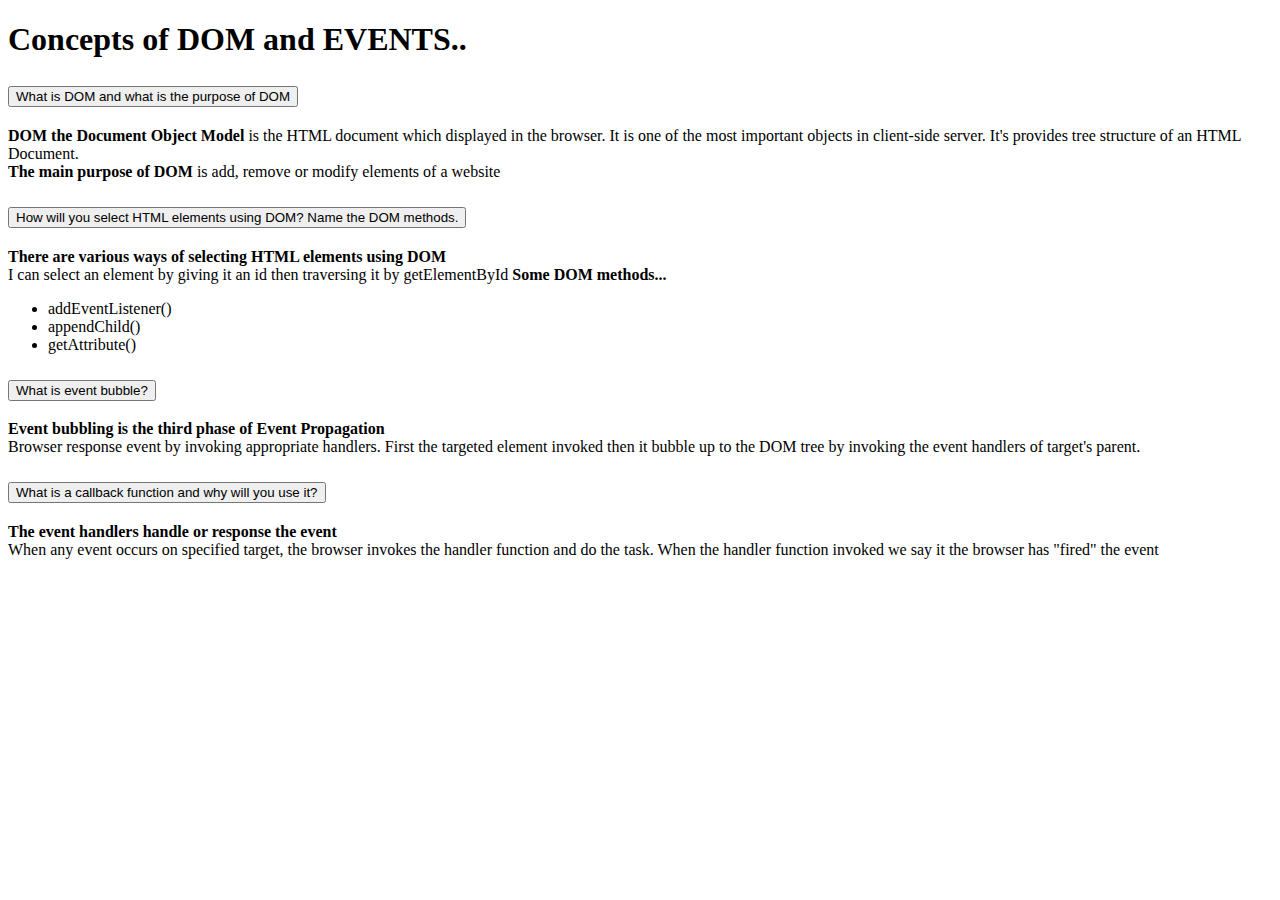
<file: blog.html>
<!DOCTYPE html>
<html lang="en">

<head>
    <meta charset="UTF-8">
    <meta http-equiv="X-UA-Compatible" content="IE=edge">
    <meta name="viewport" content="width=device-width, initial-scale=1.0">
    <title>JavaScript Concepts Blog</title>

    <!-- Bootstrap Styles-->
    <link href="https://cdn.jsdelivr.net/npm/bootstrap@5.3.0-alpha1/dist/css/bootstrap.min.css" rel="stylesheet"
        integrity="sha384-GLhlTQ8iRABdZLl6O3oVMWSktQOp6b7In1Zl3/Jr59b6EGGoI1aFkw7cmDA6j6gD" crossorigin="anonymous">
</head>

<body>
    <header class="container my-4 bg-info p-4 rounded  bg-opacity-25">
        <h1 class="section-title">Concepts of DOM and EVENTS..</h1>
    </header>
    <main class="container bg-danger bg-opacity-25 my-4 p-4 rounded">
        <div class="accordion" id="accordionExample">


            <!-- Item-1 -->
            <div class="accordion-item">
                <h2 class="accordion-header" id="headingOne">
                    <button class="accordion-button fs-4 fw-semibold" type="button" data-bs-toggle="collapse"
                        data-bs-target="#collapseOne" aria-expanded="true" aria-controls="collapseOne">
                        What is DOM and what is the purpose of DOM
                    </button>
                </h2>
                <div id="collapseOne" class="accordion-collapse collapse show" aria-labelledby="headingOne"
                    data-bs-parent="#accordionExample">
                    <div class="accordion-body">
                        <strong>DOM the Document Object Model</strong> is the HTML document which displayed in the browser. It is one of the most important objects in client-side server. It's provides tree structure of an HTML Document. <br>
                        <strong>The main purpose of DOM</strong> is add, remove or modify elements of a website
                    </div>
                </div>
            </div>

            <!-- Item2 -->
            <div class="accordion-item">
                <h2 class="accordion-header" id="headingTwo">
                    <button class="accordion-button fs-4 fw-semibold collapsed" type="button" data-bs-toggle="collapse"
                        data-bs-target="#collapseTwo" aria-expanded="false" aria-controls="collapseTwo">
                        How will you select HTML elements using DOM? Name the DOM methods.
                    </button>
                </h2>
                <div id="collapseTwo" class="accordion-collapse collapse" aria-labelledby="headingTwo"
                    data-bs-parent="#accordionExample">
                    <div class="accordion-body">
                        <strong>There are various ways of selecting HTML elements using DOM</strong> <br>
                        I can select an element by giving it an id then traversing it by getElementById
                        
                        <strong>Some DOM methods...</strong> <br>
                        <ul>
                            <li>addEventListener()</li>
                            <li>appendChild()</li>
                            <li>getAttribute()</li>
                        </ul>
                    </div>
                </div>
            </div>

            <!-- Item3 -->
            <div class="accordion-item">
                <h2 class="accordion-header" id="headingThree">
                    <button class="accordion-button fs-4 fw-semibold collapsed" type="button" data-bs-toggle="collapse"
                        data-bs-target="#collapseThree" aria-expanded="false" aria-controls="collapseThree">
                        What is event bubble?
                    </button>
                </h2>
                <div id="collapseThree" class="accordion-collapse collapse" aria-labelledby="headingThree"
                    data-bs-parent="#accordionExample">
                    <div class="accordion-body">
                        <strong>Event bubbling is the third phase of Event Propagation</strong>   <br>
                        Browser response event by invoking appropriate handlers. First the targeted element invoked then it bubble up to the DOM tree by invoking the event handlers of target's parent.
                    </div>
                </div>
            </div>


            <!-- Item4 -->
            <div class="accordion-item">
                <h2 class="accordion-header" id="headingThree">
                    <button class="accordion-button fs-4 fw-semibold collapsed" type="button" data-bs-toggle="collapse"
                        data-bs-target="#collapseFour" aria-expanded="false" aria-controls="collapseFour">
                        What is a callback function and why will you use it?
                    </button>
                </h2>
                <div id="collapseFour" class="accordion-collapse collapse" aria-labelledby="headingFour"
                    data-bs-parent="#accordionExample">
                    <div class="accordion-body">
                        <strong>The event handlers handle or response the event</strong> <br>
                        When any event occurs on specified target, the browser invokes the handler function and do the task. When the handler function invoked we say it the browser has "fired" the event
                    </div>
                </div>
            </div>


            
        </div>
    </main>


    <!-- Bootstrap Script -->
    <script src="https://cdn.jsdelivr.net/npm/bootstrap@5.3.0-alpha1/dist/js/bootstrap.bundle.min.js"
        integrity="sha384-w76AqPfDkMBDXo30jS1Sgez6pr3x5MlQ1ZAGC+nuZB+EYdgRZgiwxhTBTkF7CXvN"
        crossorigin="anonymous"></script>

</body>

</html>
</file>
